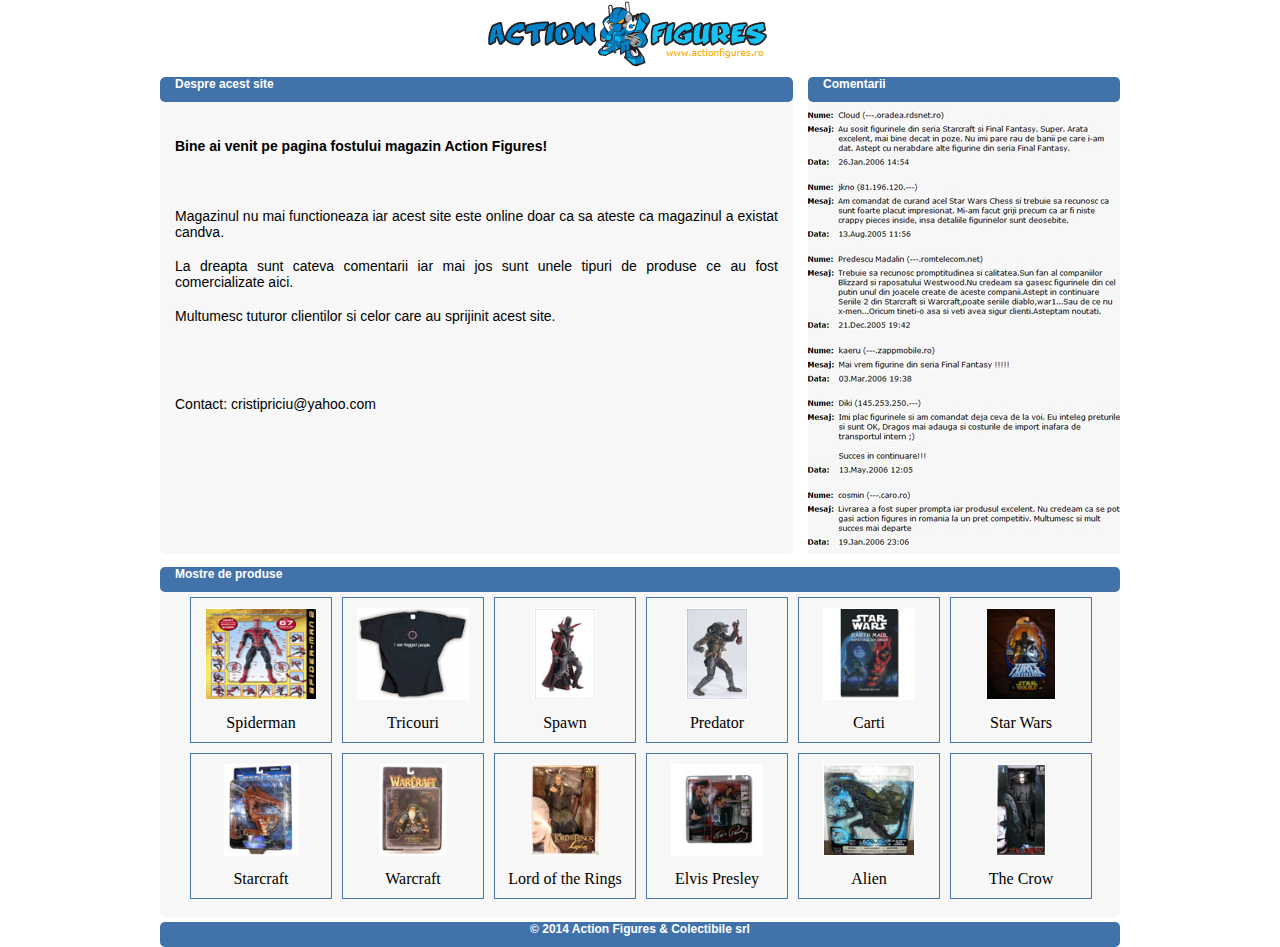
<file: index.html>
<!doctype html>
<html>
<head>
	<meta name="description" content="figurine action figures">
	<meta name="keywords" content="figurine,action,figures,magazin,eshop">
	<meta name="author" content="Cristi Priciu">
	<link rel="shortcut icon" href="favicon.ico" type="image/x-icon">
	<link href="styles.css" rel="stylesheet" type="text/css">
	<meta charset="utf-8">
	<title>Action Figures</title>
</head>
<body>
	<div id="header_wrap">
		<div id="logo_wrap"><a href="index.html"> <img id="logo" src="Images/actionfiguresromania.gif" alt="action figures romania figurine" title="Action figures figurine carti tricouri"></a></div>
	</div>
	<div id="body_wrap">
		<!-- Text principal start-->
		<div id="sitedescription_wrap">
			<div id="title_1"><p>Despre acest site</p></div>
			<br>
			<br>
			<p><b>Bine ai venit pe pagina fostului magazin Action Figures!</b></p>
			<br>
			<br>
			<br>
			<p>Magazinul nu mai functioneaza iar acest site este online doar ca sa ateste ca magazinul a existat candva.</p>
			<br>
			<p>La dreapta sunt cateva comentarii iar mai jos sunt unele tipuri de produse ce au fost comercializate aici.</p>
			<br>
			<p>Multumesc tuturor clientilor si celor care au sprijinit acest site.</p>
			<br>
			<br>
			<br>
			<br>
			<p>Contact: cristipriciu@yahoo.com</p>
		</div>
		<!-- Text principal end-->
		<div id="sidebar_wrap">
			<div id="title_1"><p>Comentarii</p></div>
			<img src="Images/comentariua.jpg">
			<img src="Images/comentariub.jpg">
			<img src="Images/comentariuc.jpg">
			<img src="Images/comentariud.jpg">
			<img src="Images/comentariue.jpg">
			<img src="Images/comentariux.jpg">
		</div>
	</div>
	<!--Exemple produse start-->
	<div id="info_wrap">
		<div id="title_1"><p>Mostre de produse</p></div>
		<div id="photo_wrap">
			<div class="img">
				<a href="spiderman.html"><img src="Images/spiderman_small.jpg" alt="spiderman 76 articulations" width="110" height="90" title="Spiderman 67 articulations"></a>
				<div class="desc">Spiderman</div>
			</div>
			<div class="img">
				<a href="tricouri.html"><img src="Images/tricou_1_small.jpg" alt="first person shooter tshirt" width="110" height="90" title="First person shooter tshirt"></a>
				<div class="desc">Tricouri</div>
			</div>
			<div class="img">
				<a href="spawn.html"><img src="Images/spawn_small.jpg" alt="gunslinger spawn mcfarlane" height="90" title="Gunslinger spawn mcfarlane"></a>
				<div class="desc">Spawn</div>
			</div>
			<div class="img">
				<a href="mcfarlane_predator.html"><img src="Images/mcfarlane_predator_small.jpg" alt="McFarlane Alien and Predator : Predator" height="90" title="McFarlane Alien and Predator : Predator"></a>
				<div class="desc">Predator</div>
			</div>
			<div class="img">
				<a href="darth_maul_vanatorul_din_umbra.html"><img src="Images/darth_maul_vanatorul_din_umbra_small.jpg" alt="Darth Maul Vanatorul din umbra Amaltea" height="90" title="Darth Maul Vanatorul din umbra Amaltea"></a>
				<div class="desc">Carti</div>
			</div>
			<div class="img">
				<a href="darth_vader_force_battlers.html"><img src="Images/darth_vader_force_battlers_small.jpg" alt="Darth Vader Force Battlers" height="90" title="Darth Vader Force Battlers"></a>
				<div class="desc">Star Wars</div>
			</div>
			<br>
			<div class="img">
				<a href="starcraft_hydralisk_action_figure.html"><img src="Images/starcraft_hydralisk_action_figure_small.jpg" alt="Starcraft Hydralisk Action Figure" height="90" title="Starcraft Hydralisk Action Figure"></a>
				<div class="desc">Starcraft</div>
			</div>
			<div class="img">
				<a href="warcraft.html"><img src="Images/warcraft_action_figures_dwarf_small.jpg" alt="warcraft action figure dwarf rifleman" height="90" title="warcraft action figure dwarf rifleman"></a>
				<div class="desc">Warcraft</div>
			</div>
			<div class="img">
				<a href="lordoftherings.html"><img src="Images/legolas_48_cm_with_sound_neca_small.jpg" alt="Legolas 48 cm with sound Neca" height="90" title="Legolas 48 cm with sound Neca"></a>
				<div class="desc">Lord of the Rings</div>
			</div>
			<div class="img">
				<a href="elvis1968special.html"><img src="Images/Elvis_1968_Special_action_-figure_small.jpg" alt="Elvis 1968 Special action figure" height="90" title="Elvis 1968 Special action figure"></a>
				<div class="desc">Elvis Presley</div>
			</div>
			<div class="img">
				<a href="alien.html"><img src="Images/alienqueenwithbase_small.jpg" alt="Alien Queen with base McFarlane" height="90" title="Alien Queen with base McFarlane"></a>
				<div class="desc">Alien</div>
			</div>
			<div class="img">
				<a href="thecrow.html"><img src="Images/the_crow_18_inch_sound_neca_small.jpg" alt="the crow 18 inch sound neca" height="90" title="the crow 18 inch sound neca"></a>
				<div class="desc">The Crow</div>
			</div>
		</div>
		<!--Exemple produse end-->
		<div id="footer"><p>&copy; 2014 Action Figures & Colectibile srl</p></div>
	</div>
	<script>
		(function(i,s,o,g,r,a,m){i['GoogleAnalyticsObject']=r;i[r]=i[r]||function(){
			(i[r].q=i[r].q||[]).push(arguments)},i[r].l=1*new Date();a=s.createElement(o),
			m=s.getElementsByTagName(o)[0];a.async=1;a.src=g;m.parentNode.insertBefore(a,m)
		})(window,document,'script','//www.google-analytics.com/analytics.js','ga');

		ga('create', 'UA-4099570-2', 'actionfigures.ro');
		ga('send', 'pageview');

	</script>
</body>
</html>
</file>
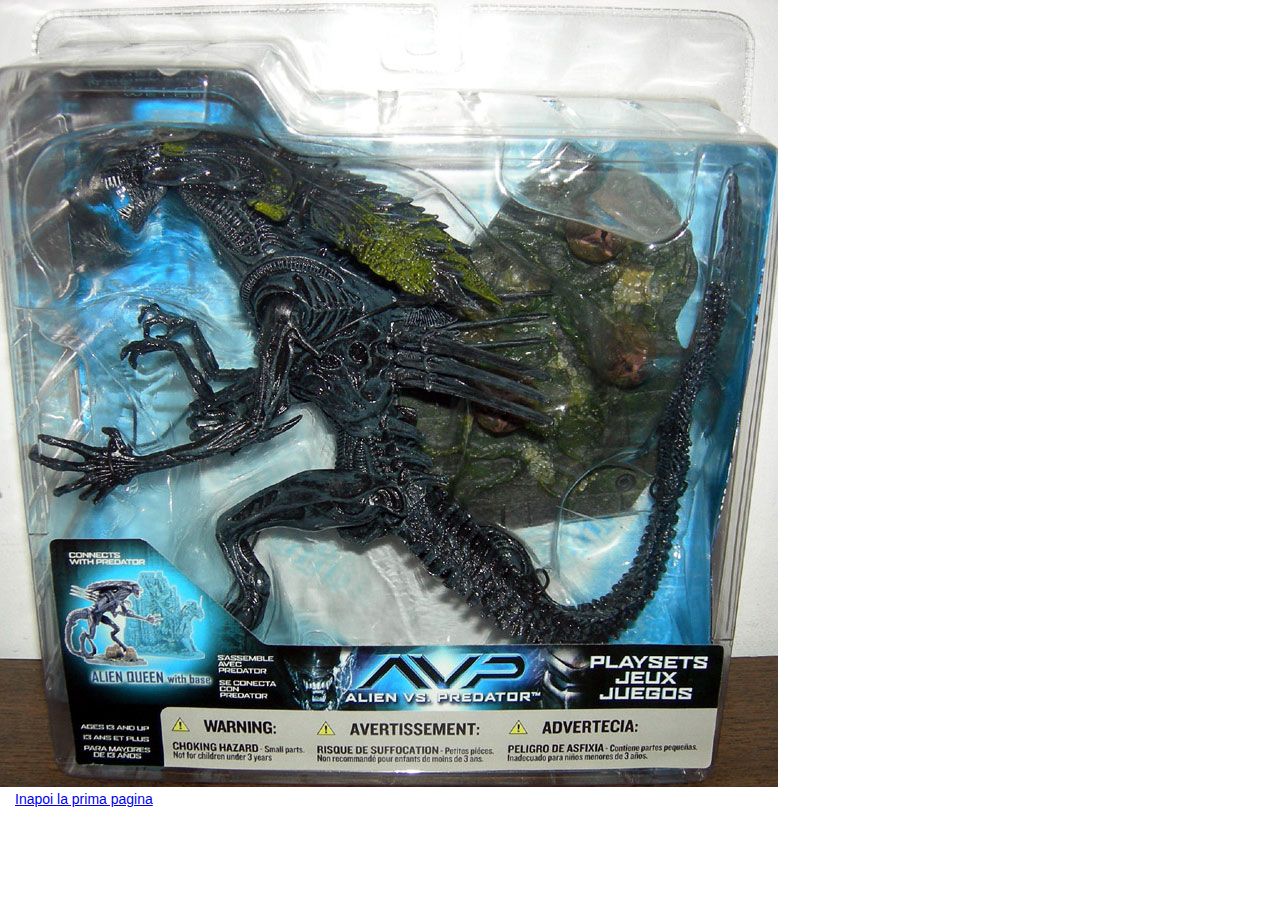
<file: alien.html>
<!doctype html>
<html>
<head>
<link rel="shortcut icon" href="favicon.ico" type="image/x-icon">
<link href="styles.css" rel="stylesheet" type="text/css">
<meta charset="utf-8">
<title>Alien Queen with base McFarlane</title>
</head>
<body>
<img src="Images/alienqueenwithbase_big.jpg" alt="Alien Queen with base McFarlane" title="Alien Queen with base McFarlane" />
<br>
<a href="index.html"><p>Inapoi la prima pagina</p></a>
<script>
  (function(i,s,o,g,r,a,m){i['GoogleAnalyticsObject']=r;i[r]=i[r]||function(){
  (i[r].q=i[r].q||[]).push(arguments)},i[r].l=1*new Date();a=s.createElement(o),
  m=s.getElementsByTagName(o)[0];a.async=1;a.src=g;m.parentNode.insertBefore(a,m)
  })(window,document,'script','//www.google-analytics.com/analytics.js','ga');

  ga('create', 'UA-4099570-2', 'actionfigures.ro');
  ga('send', 'pageview');

</script>
</body>
</html>
</file>
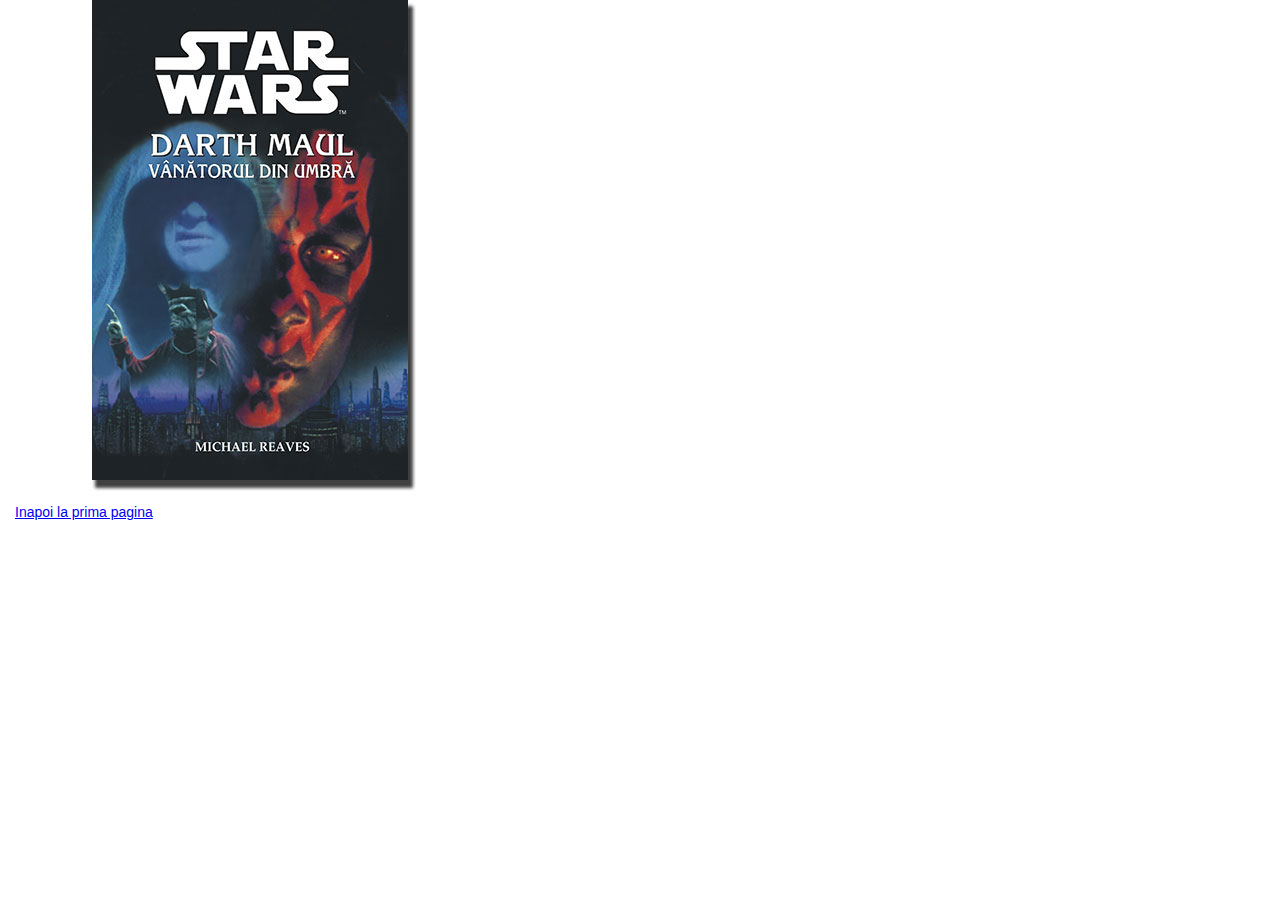
<file: darth_maul_vanatorul_din_umbra.html>
<!doctype html>
<html>
<head>
<link rel="shortcut icon" href="favicon.ico" type="image/x-icon">
<link href="styles.css" rel="stylesheet" type="text/css">
<meta charset="utf-8">
<title>Darth Maul Vanatorul din umbra - Editura Amaltea</title>
</head>
<body>
<img src="Images/darth_maul_vanatorul_din_umbra_big.jpg" alt="Darth Maul Vanatorul din umbra Amaltea" title="Darth Maul Vanatorul din umbra Amaltea" />
<a href="index.html"><p>Inapoi la prima pagina</p></a>
<script>
  (function(i,s,o,g,r,a,m){i['GoogleAnalyticsObject']=r;i[r]=i[r]||function(){
  (i[r].q=i[r].q||[]).push(arguments)},i[r].l=1*new Date();a=s.createElement(o),
  m=s.getElementsByTagName(o)[0];a.async=1;a.src=g;m.parentNode.insertBefore(a,m)
  })(window,document,'script','//www.google-analytics.com/analytics.js','ga');

  ga('create', 'UA-4099570-2', 'actionfigures.ro');
  ga('send', 'pageview');

</script>
</body>
</html>
</file>
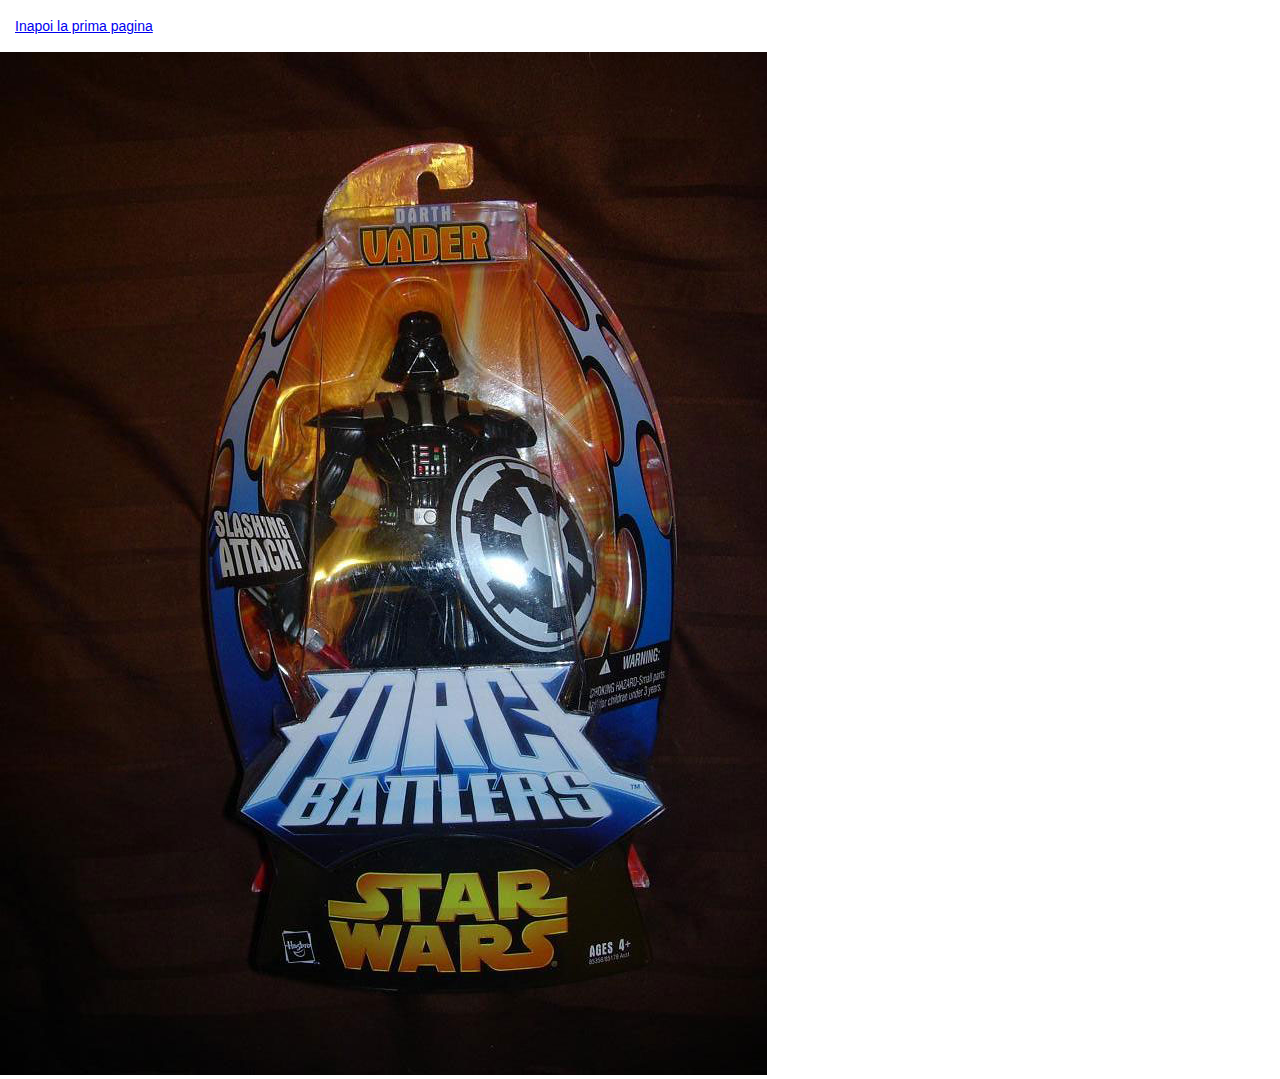
<file: darth_vader_force_battlers.html>
<!doctype html>
<html>
<head>
<link rel="shortcut icon" href="favicon.ico" type="image/x-icon">
<link href="styles.css" rel="stylesheet" type="text/css">
<meta charset="utf-8">
<title>Darth Vader Force Battlers</title>
</head>
<body>
<br>
<a href="index.html"><p>Inapoi la prima pagina</p></a>
<br>
<img src="Images/darth_vader_force_battlers_big.jpg" alt="Darth Vader Force Battlers" title="Darth Vader Force Battlers" />
<script>
  (function(i,s,o,g,r,a,m){i['GoogleAnalyticsObject']=r;i[r]=i[r]||function(){
  (i[r].q=i[r].q||[]).push(arguments)},i[r].l=1*new Date();a=s.createElement(o),
  m=s.getElementsByTagName(o)[0];a.async=1;a.src=g;m.parentNode.insertBefore(a,m)
  })(window,document,'script','//www.google-analytics.com/analytics.js','ga');

  ga('create', 'UA-4099570-2', 'actionfigures.ro');
  ga('send', 'pageview');

</script>
</body>
</html>
</file>
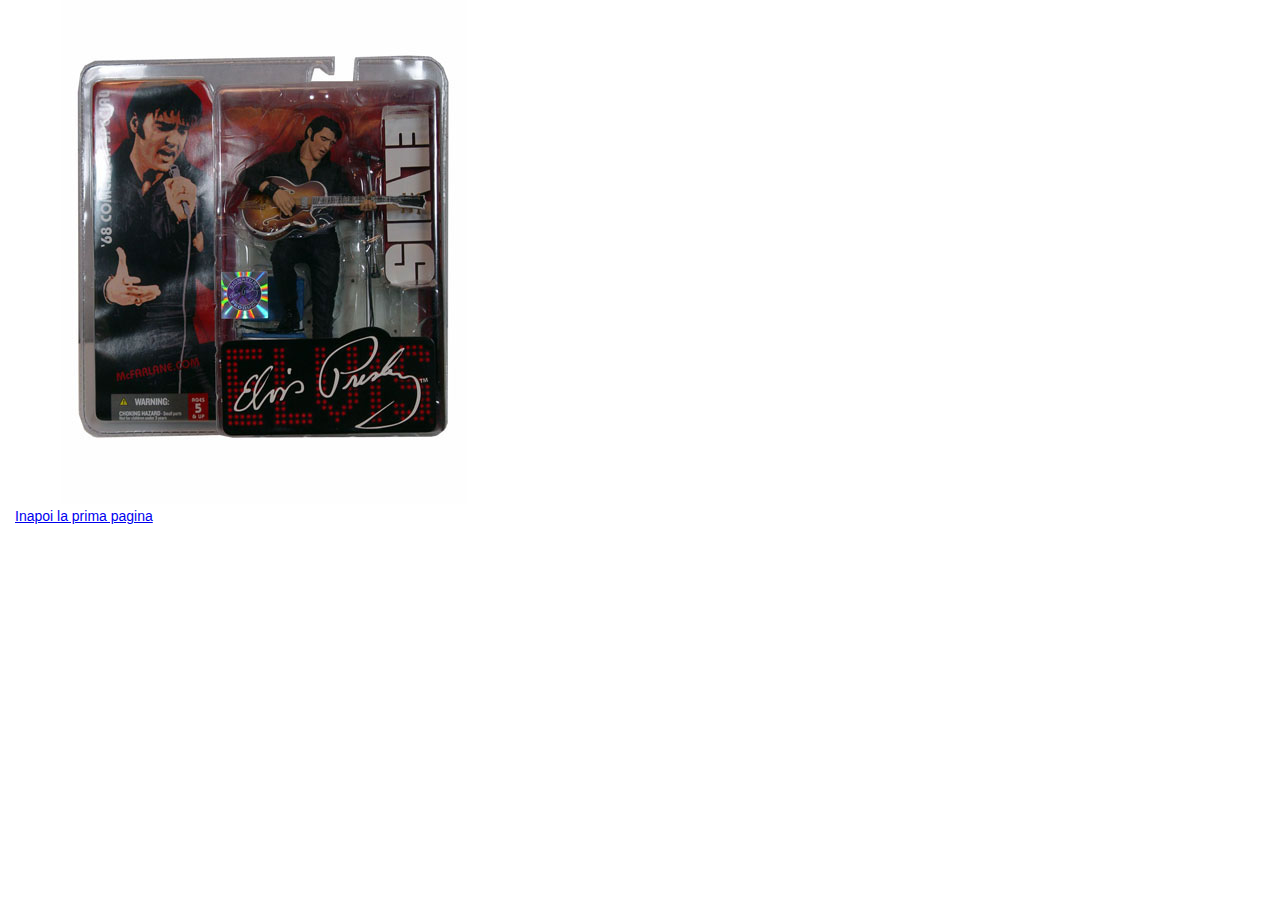
<file: elvis1968special.html>
<!doctype html>
<html>
<head>
<link rel="shortcut icon" href="favicon.ico" type="image/x-icon">
<link href="styles.css" rel="stylesheet" type="text/css">
<meta charset="utf-8">
<title>Elvis 1968 Special action figure</title>
</head>
<body>
<img src="Images/Elvis_1968_Special_action_-figure_big.jpg" alt="Elvis 1968 Special action figure" title="Elvis 1968 Special action figure" />
<br>
<a href="index.html"><p>Inapoi la prima pagina</p></a>
<script>
  (function(i,s,o,g,r,a,m){i['GoogleAnalyticsObject']=r;i[r]=i[r]||function(){
  (i[r].q=i[r].q||[]).push(arguments)},i[r].l=1*new Date();a=s.createElement(o),
  m=s.getElementsByTagName(o)[0];a.async=1;a.src=g;m.parentNode.insertBefore(a,m)
  })(window,document,'script','//www.google-analytics.com/analytics.js','ga');

  ga('create', 'UA-4099570-2', 'actionfigures.ro');
  ga('send', 'pageview');

</script>
</body>
</html>
</file>
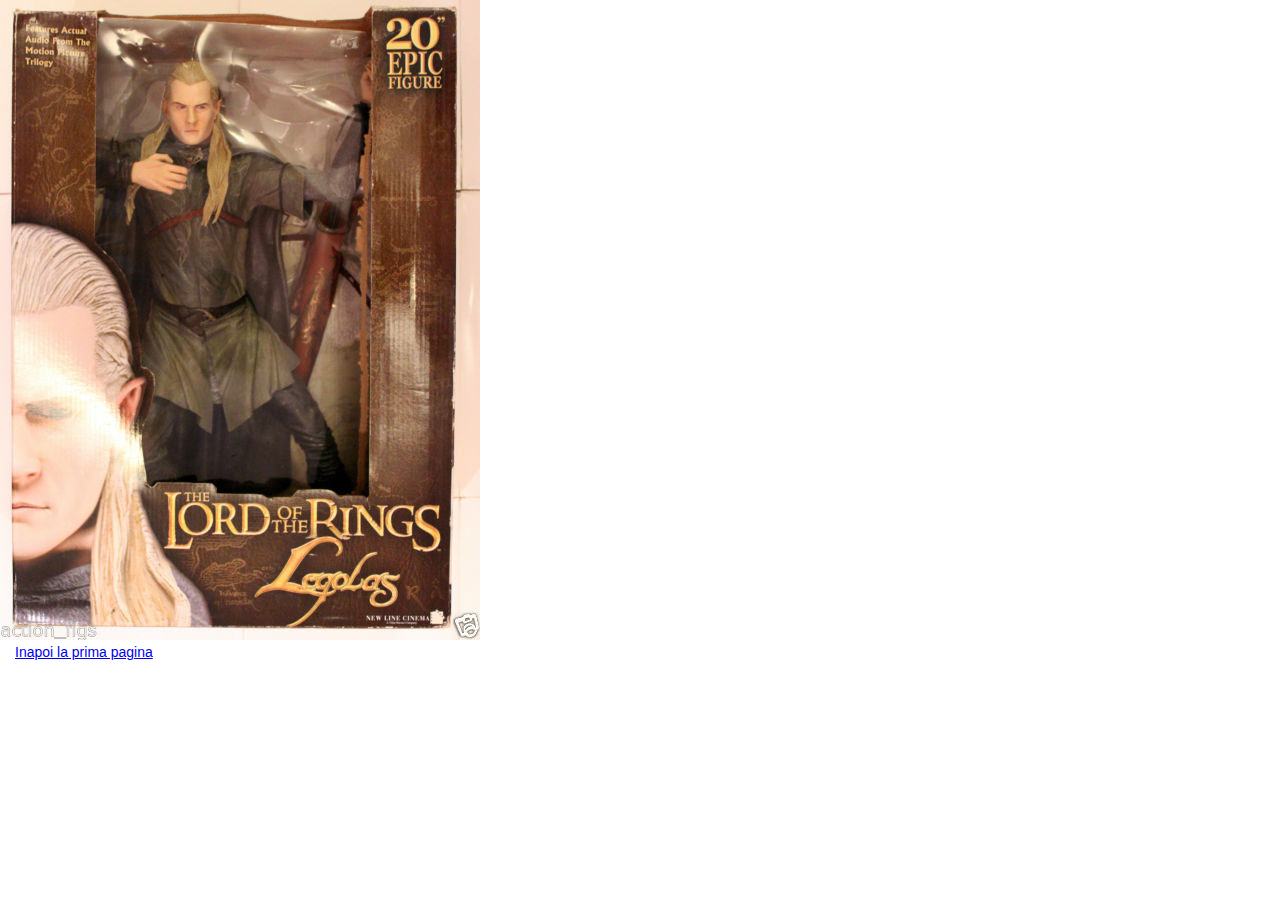
<file: Lordoftherings.html>
<!doctype html>
<html>
<head>
<link rel="shortcut icon" href="favicon.ico" type="image/x-icon">
<link href="styles.css" rel="stylesheet" type="text/css">
<meta charset="utf-8">
<title>Legolas 48 cm with sound Neca</title>
</head>
<body>
<img src="Images/legolas_48_cm_with_sound_neca_big.jpg" alt="Legolas 48 cm with sound Neca" title="Legolas 48 cm with sound Neca" />
<br>
<a href="index.html"><p>Inapoi la prima pagina</p></a>
<script>
  (function(i,s,o,g,r,a,m){i['GoogleAnalyticsObject']=r;i[r]=i[r]||function(){
  (i[r].q=i[r].q||[]).push(arguments)},i[r].l=1*new Date();a=s.createElement(o),
  m=s.getElementsByTagName(o)[0];a.async=1;a.src=g;m.parentNode.insertBefore(a,m)
  })(window,document,'script','//www.google-analytics.com/analytics.js','ga');

  ga('create', 'UA-4099570-2', 'actionfigures.ro');
  ga('send', 'pageview');

</script>
</body>
</html>
</file>
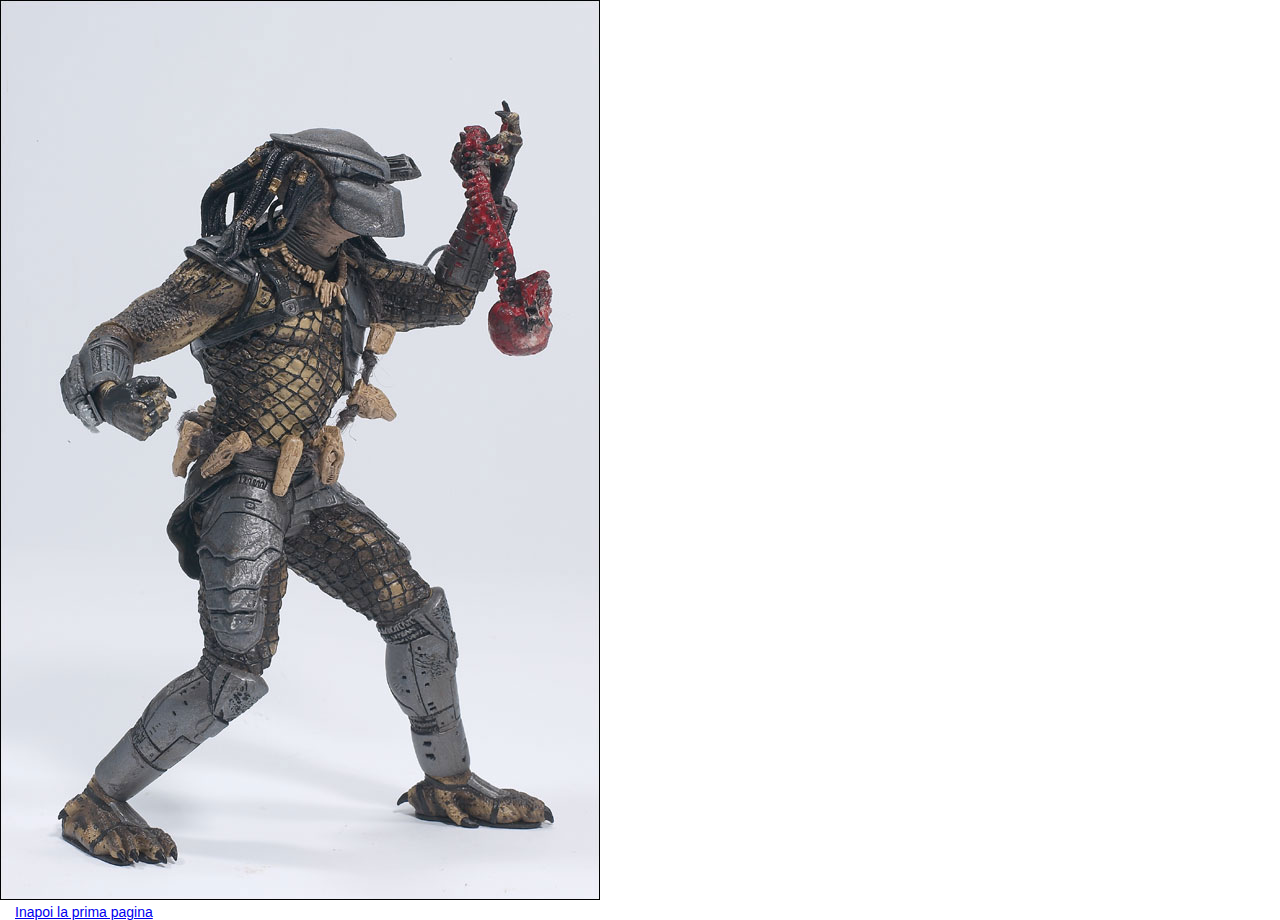
<file: mcfarlane_predator.html>
<!doctype html>
<html>
<head>
<link rel="shortcut icon" href="favicon.ico" type="image/x-icon">
<link href="styles.css" rel="stylesheet" type="text/css">
<meta charset="utf-8">
<title>McFarlane Alien and Predator : Predator</title>
</head>
<body>
<img src="Images/mcfarlane_predator_big.jpg" alt="McFarlane Alien and Predator : Predator" title="McFarlane Alien and Predator : Predator" />
<a href="index.html"><p>Inapoi la prima pagina</p></a>
<script>
  (function(i,s,o,g,r,a,m){i['GoogleAnalyticsObject']=r;i[r]=i[r]||function(){
  (i[r].q=i[r].q||[]).push(arguments)},i[r].l=1*new Date();a=s.createElement(o),
  m=s.getElementsByTagName(o)[0];a.async=1;a.src=g;m.parentNode.insertBefore(a,m)
  })(window,document,'script','//www.google-analytics.com/analytics.js','ga');

  ga('create', 'UA-4099570-2', 'actionfigures.ro');
  ga('send', 'pageview');

</script>
</body>
</html>
</file>
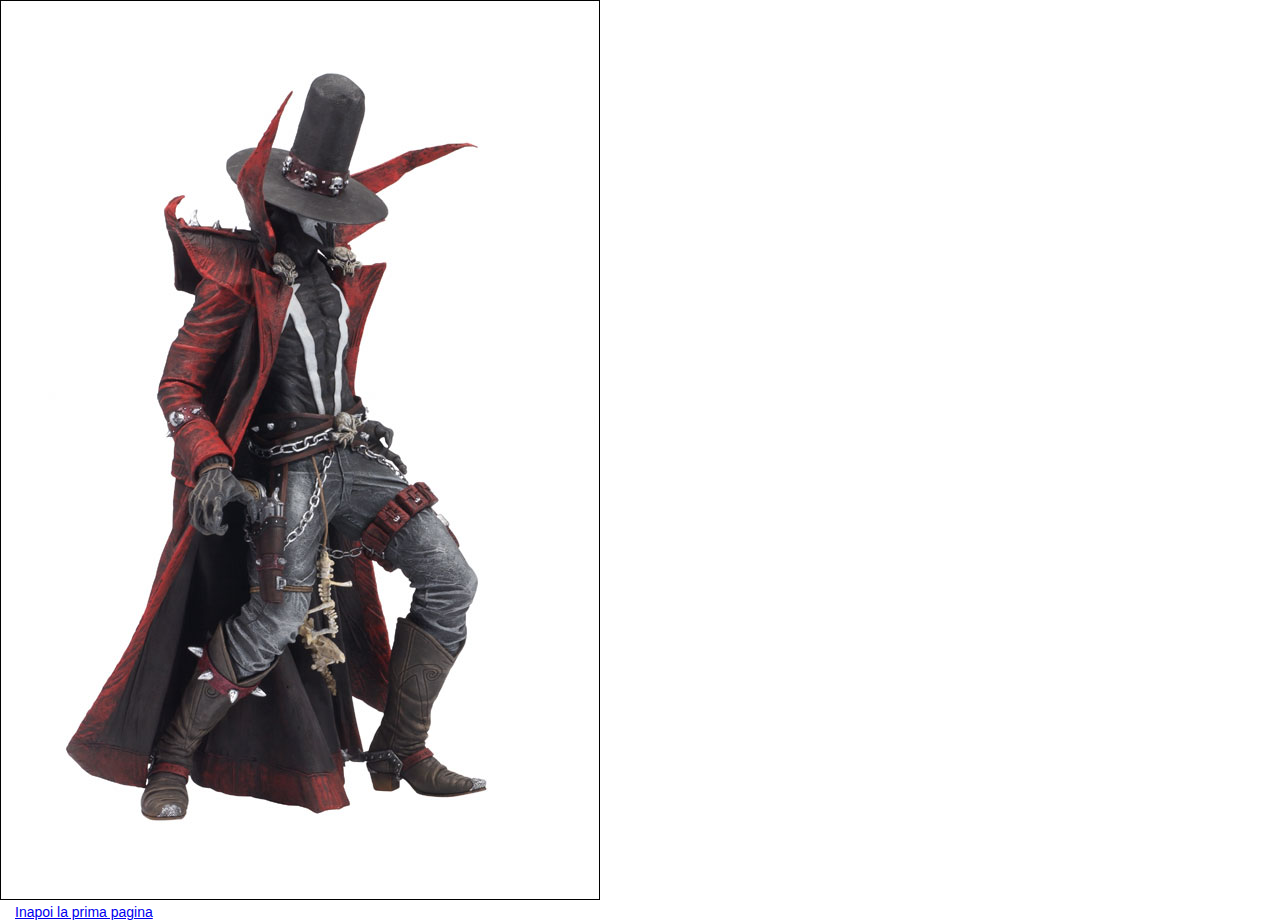
<file: spawn.html>
<!doctype html>
<html>
<head>
<link rel="shortcut icon" href="favicon.ico" type="image/x-icon">
<link href="styles.css" rel="stylesheet" type="text/css">
<meta charset="utf-8">
<title>spawn</title>
</head>
<body>
<img src="Images/spawn_big.jpg" alt="gunslinger spawn mcfarlane" title="Gunslinger spawn mcfarlane" />
<a href="index.html"><p>Inapoi la prima pagina</p></a>
<script>
  (function(i,s,o,g,r,a,m){i['GoogleAnalyticsObject']=r;i[r]=i[r]||function(){
  (i[r].q=i[r].q||[]).push(arguments)},i[r].l=1*new Date();a=s.createElement(o),
  m=s.getElementsByTagName(o)[0];a.async=1;a.src=g;m.parentNode.insertBefore(a,m)
  })(window,document,'script','//www.google-analytics.com/analytics.js','ga');

  ga('create', 'UA-4099570-2', 'actionfigures.ro');
  ga('send', 'pageview');

</script>
</body>
</html>
</file>
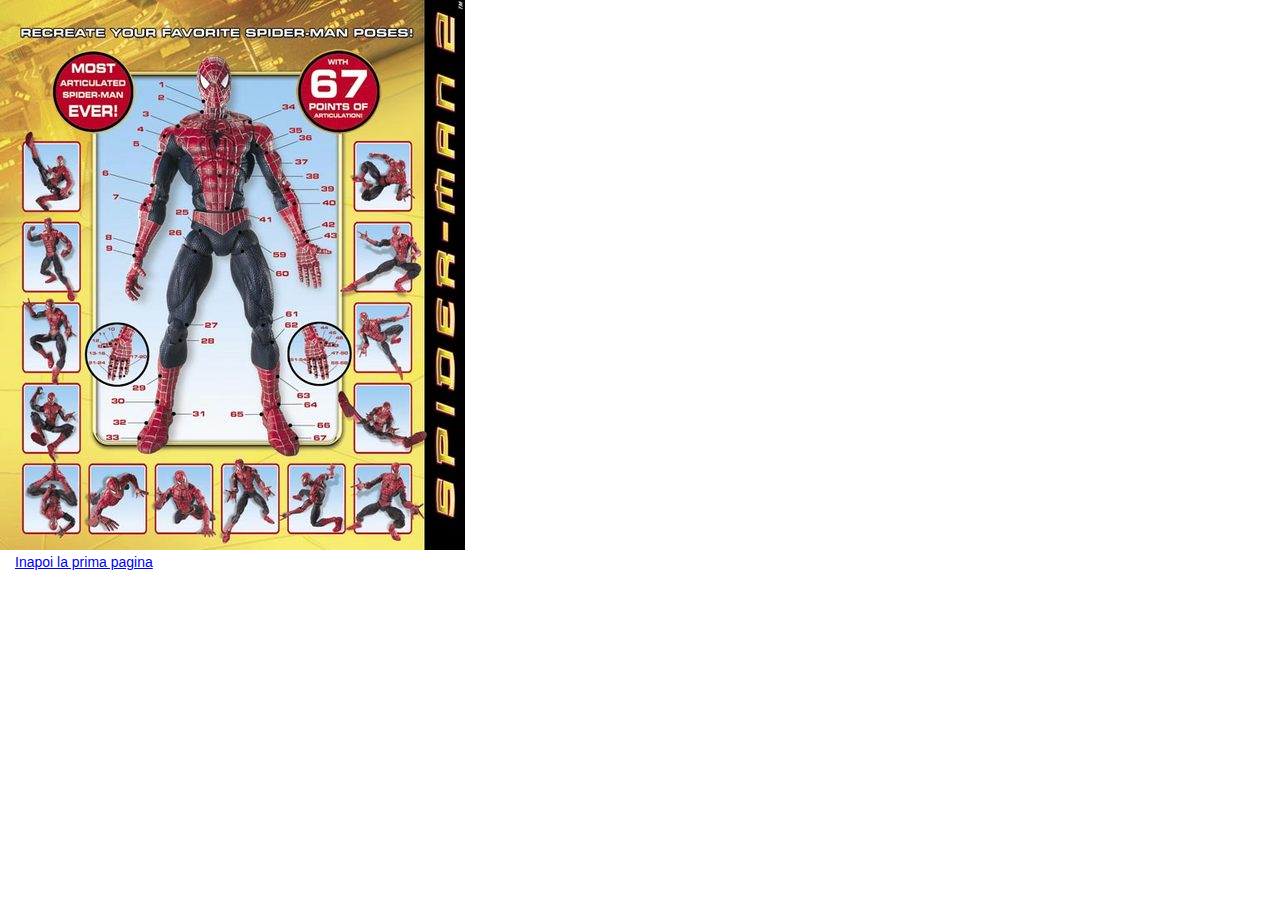
<file: spiderman.html>
<!doctype html>
<html>
<head>
<link rel="shortcut icon" href="favicon.ico" type="image/x-icon">
<link href="styles.css" rel="stylesheet" type="text/css">
<meta charset="utf-8">
<title>Spiderman with 67 points of articulation</title>
</head>
<body>
<img src="Images/spiderman_big.jpg" alt="Spiderman 67 articulation picture" title="Spiderman 67 articulations" />
<a href="index.html"><p>Inapoi la prima pagina</p></a>
<script>
  (function(i,s,o,g,r,a,m){i['GoogleAnalyticsObject']=r;i[r]=i[r]||function(){
  (i[r].q=i[r].q||[]).push(arguments)},i[r].l=1*new Date();a=s.createElement(o),
  m=s.getElementsByTagName(o)[0];a.async=1;a.src=g;m.parentNode.insertBefore(a,m)
  })(window,document,'script','//www.google-analytics.com/analytics.js','ga');

  ga('create', 'UA-4099570-2', 'actionfigures.ro');
  ga('send', 'pageview');

</script>
</body>
</html>
</file>
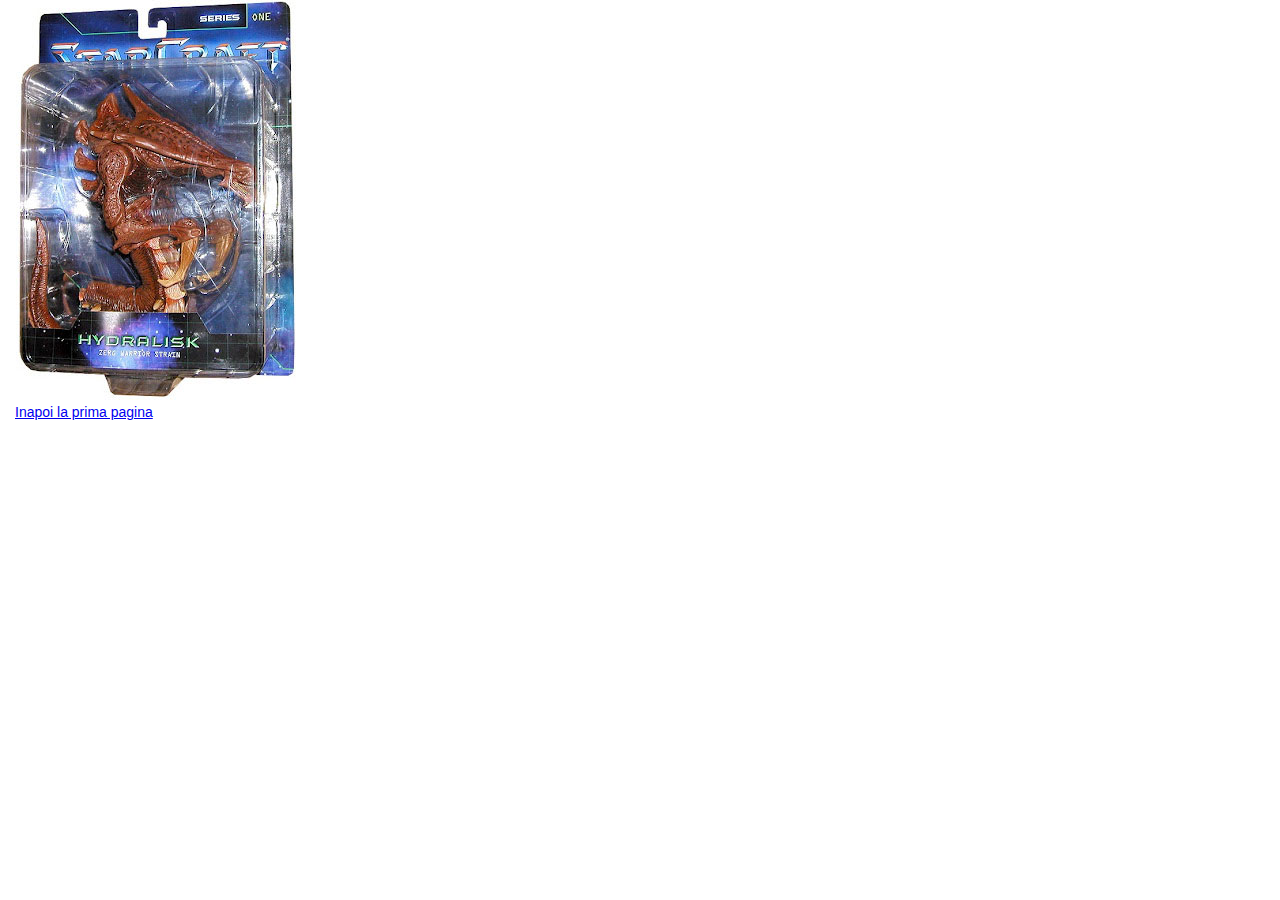
<file: starcraft_hydralisk_action_figure.html>
<!doctype html>
<html>
<head>
<link rel="shortcut icon" href="favicon.ico" type="image/x-icon">
<link href="styles.css" rel="stylesheet" type="text/css">
<meta charset="utf-8">
<title>Starcraft Hydralisk Action Figure</title>
</head>
<body>
<img src="Images/starcraft_hydralisk_action_figure_big.jpg" alt="Starcraft Hydralisk Action Figure" title="Starcraft Hydralisk Action Figure" />
<br>
<a href="index.html"><p>Inapoi la prima pagina</p></a>
<script>
  (function(i,s,o,g,r,a,m){i['GoogleAnalyticsObject']=r;i[r]=i[r]||function(){
  (i[r].q=i[r].q||[]).push(arguments)},i[r].l=1*new Date();a=s.createElement(o),
  m=s.getElementsByTagName(o)[0];a.async=1;a.src=g;m.parentNode.insertBefore(a,m)
  })(window,document,'script','//www.google-analytics.com/analytics.js','ga');

  ga('create', 'UA-4099570-2', 'actionfigures.ro');
  ga('send', 'pageview');

</script>
</body>
</html>
</file>
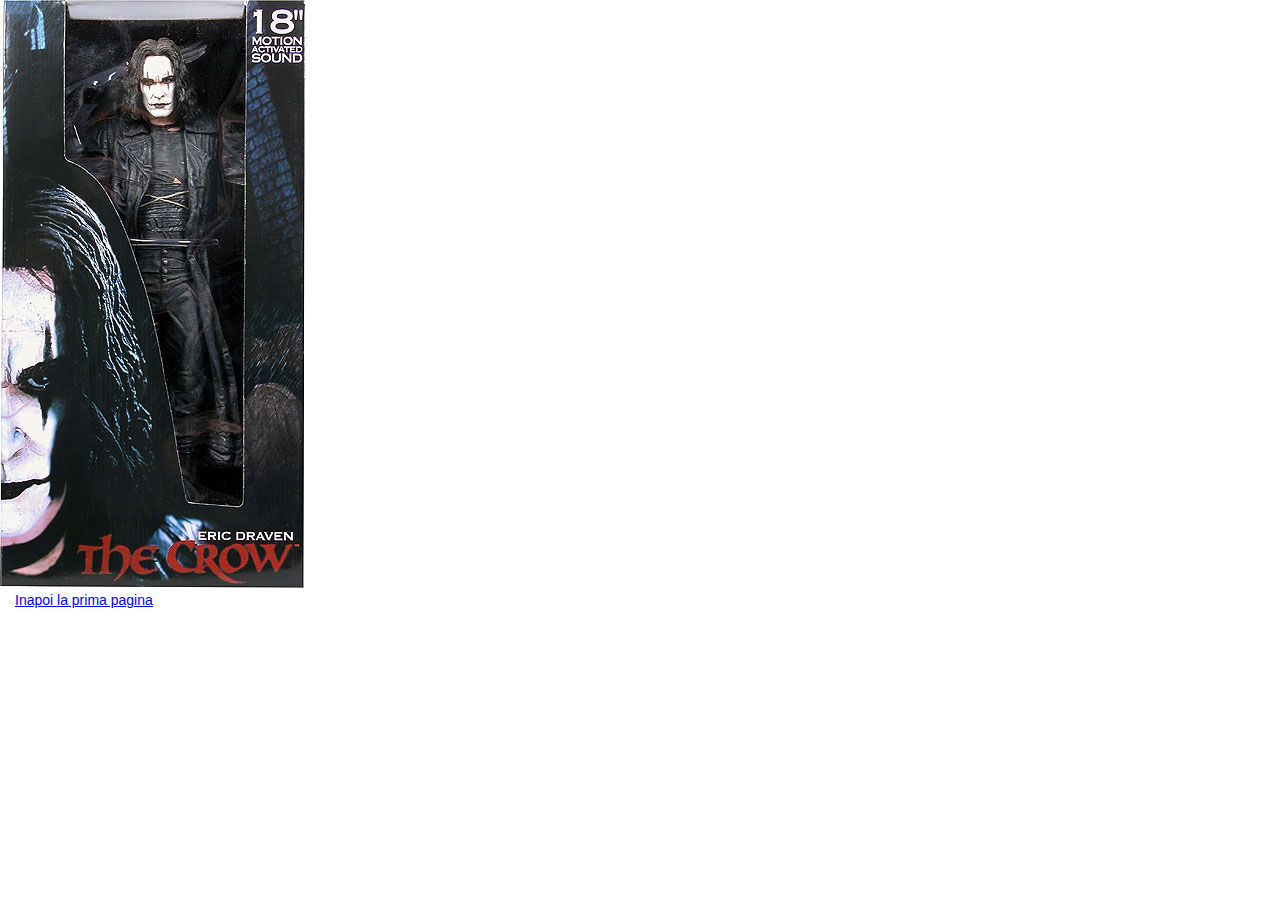
<file: thecrow.html>
<!doctype html>
<html>
<head>
<link rel="shortcut icon" href="favicon.ico" type="image/x-icon">
<link href="styles.css" rel="stylesheet" type="text/css">
<meta charset="utf-8">
<title>the crow 18 inch sound neca</title>
</head>
<body>
<img src="Images/the_crow_18_inch_sound_neca_big.jpg" alt="the crow 18 inch sound neca" title="the crow 18 inch sound neca" />
<br>
<a href="index.html"><p>Inapoi la prima pagina</p></a>
<script>
  (function(i,s,o,g,r,a,m){i['GoogleAnalyticsObject']=r;i[r]=i[r]||function(){
  (i[r].q=i[r].q||[]).push(arguments)},i[r].l=1*new Date();a=s.createElement(o),
  m=s.getElementsByTagName(o)[0];a.async=1;a.src=g;m.parentNode.insertBefore(a,m)
  })(window,document,'script','//www.google-analytics.com/analytics.js','ga');

  ga('create', 'UA-4099570-2', 'actionfigures.ro');
  ga('send', 'pageview');

</script>
</body>
</html>
</file>
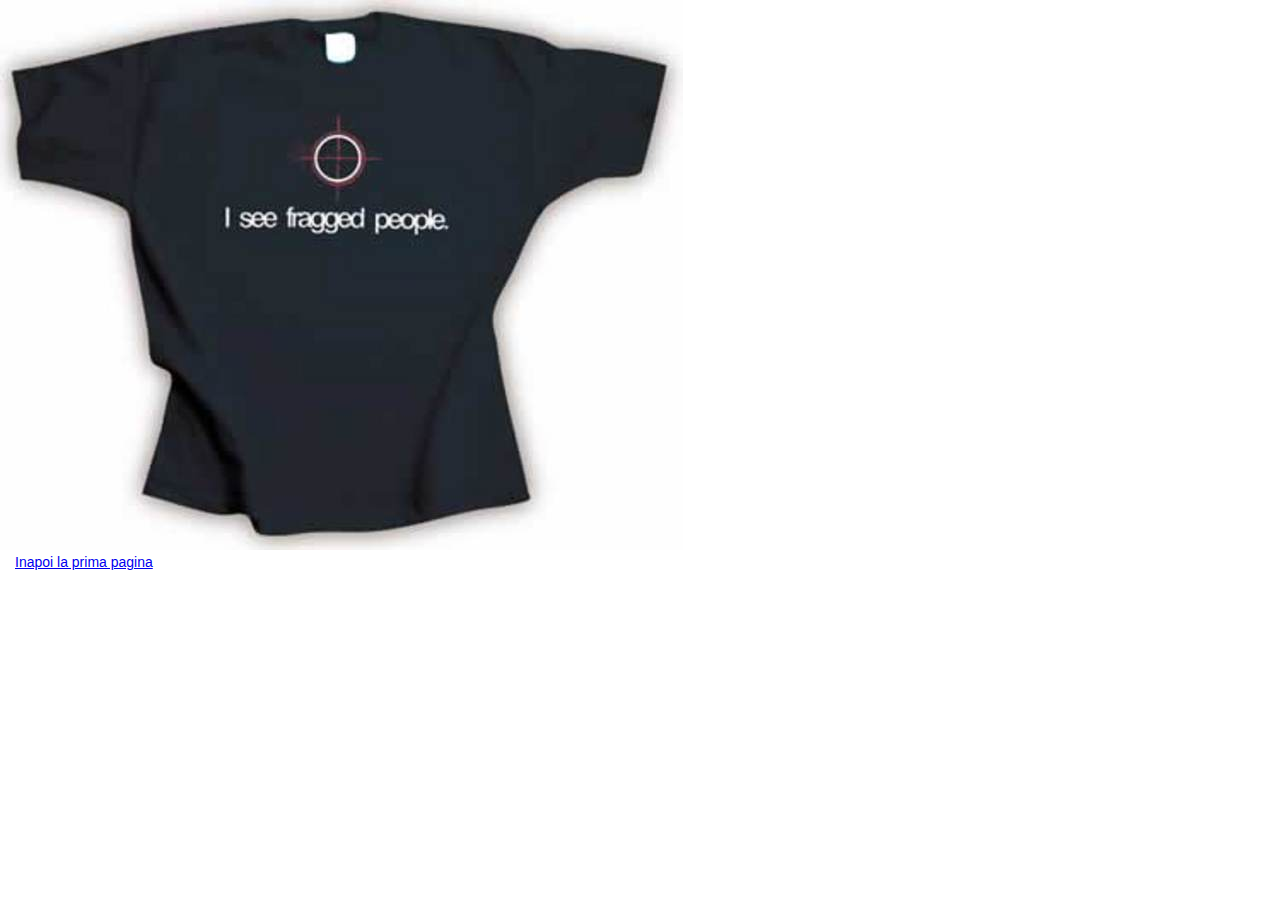
<file: tricouri.html>
<!doctype html>
<html>
<head>
<link rel="shortcut icon" href="favicon.ico" type="image/x-icon">
<link href="styles.css" rel="stylesheet" type="text/css">
<meta charset="utf-8">
<title>tricouri jocuri pc</title>
</head>
<body>
<img src="Images/tricou_1_big.jpg" alt="tshirt first person shooter" title="First person shooter tshirt" />
<a href="index.html"><p>Inapoi la prima pagina</p></a>
<script>
  (function(i,s,o,g,r,a,m){i['GoogleAnalyticsObject']=r;i[r]=i[r]||function(){
  (i[r].q=i[r].q||[]).push(arguments)},i[r].l=1*new Date();a=s.createElement(o),
  m=s.getElementsByTagName(o)[0];a.async=1;a.src=g;m.parentNode.insertBefore(a,m)
  })(window,document,'script','//www.google-analytics.com/analytics.js','ga');

  ga('create', 'UA-4099570-2', 'actionfigures.ro');
  ga('send', 'pageview');

</script>
</body>
</html>
</file>
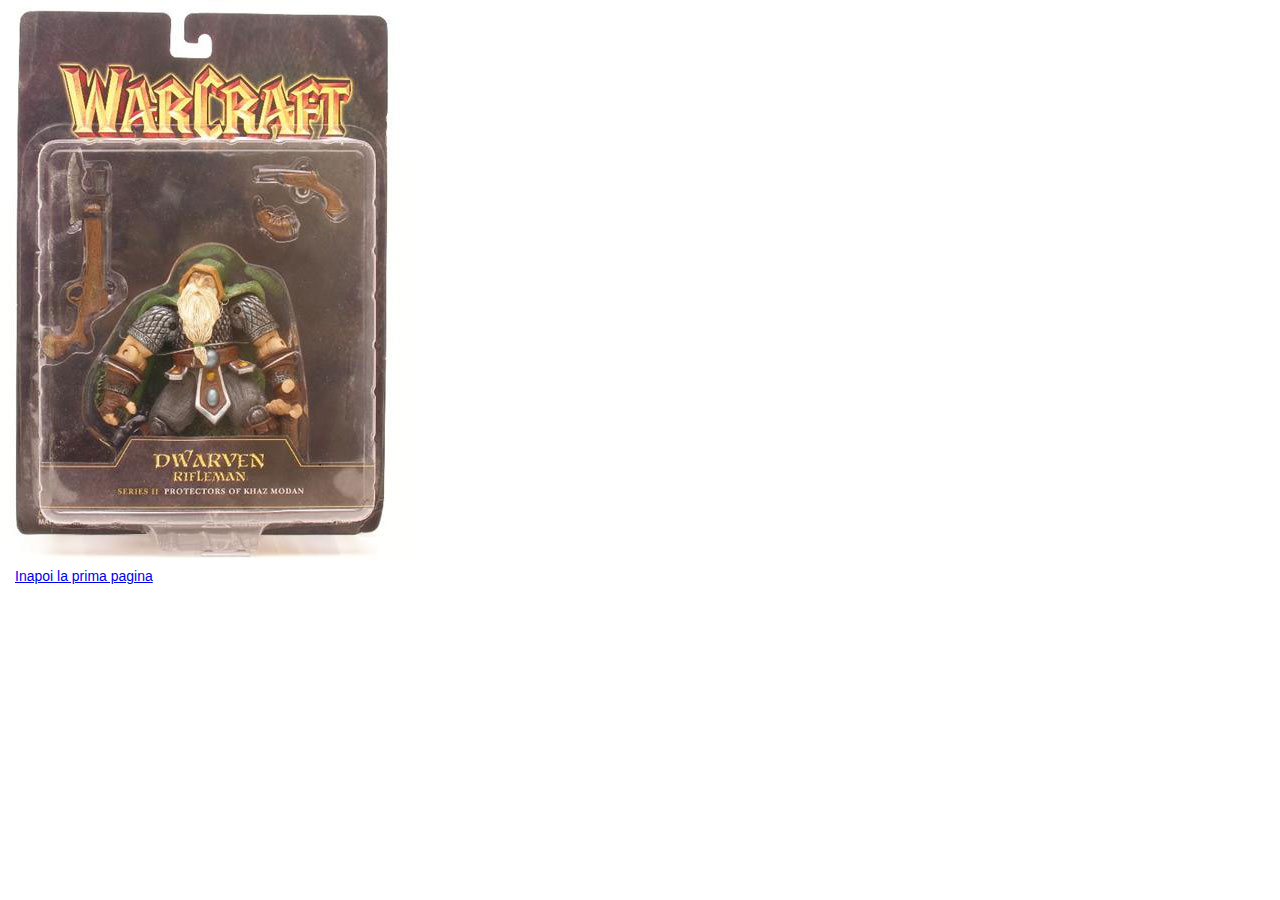
<file: Warcraft.html>
<!doctype html>
<html>
<head>
<link rel="shortcut icon" href="favicon.ico" type="image/x-icon">
<link href="styles.css" rel="stylesheet" type="text/css">
<meta charset="utf-8">
<title>Warcraft Action Figure Dwarf Rifleman</title>
</head>
<body>
<img src="Images/warcraft_action_figures_dwarf_big.jpg" alt="Warcraft Action Figure Dwarf Rifleman" title="Warcraft Action Figure Dwarf Rifleman" />
<br>
<a href="index.html"><p>Inapoi la prima pagina</p></a>
<script>
  (function(i,s,o,g,r,a,m){i['GoogleAnalyticsObject']=r;i[r]=i[r]||function(){
  (i[r].q=i[r].q||[]).push(arguments)},i[r].l=1*new Date();a=s.createElement(o),
  m=s.getElementsByTagName(o)[0];a.async=1;a.src=g;m.parentNode.insertBefore(a,m)
  })(window,document,'script','//www.google-analytics.com/analytics.js','ga');

  ga('create', 'UA-4099570-2', 'actionfigures.ro');
  ga('send', 'pageview');

</script>
</body>
</html>
</file>
<file: styles.css>
/* CSS Document */
body {
	margin:0px;
	padding:0px;
}
#header_wrap {
	width: 960px;
	height: 67px;
	margin-left:auto;
	margin-right:auto;
	margin-top:0px;
	margin-bottom:0px;
	padding:0px;
}
#logo_wrap {
	padding:0px;
	height: 67px;
	width: 327px;
	margin-left:auto;
	margin-right:auto; 
	margin-top:0px;
	margin-bottom:0px;
}
#body_wrap {
	width:960px;
	margin-left:auto;
	margin-right:auto;
	margin-top:0px;
	margin-bottom:0px;
	padding:0px;
}
#sitedescription_wrap {
	padding:0px;
	margin-top: 10px;
	float: left;
	background-color: #f7f7f7;
	border-radius: 5px;
	width: 633px;
	height: 477px;
	display: block;
	overflow: hidden;
}
#title_1 {
	height: 25px;
	background-color: #4272aa;
	border-radius: 5px;
}
#title_1 p {
	color: #ffffff;
	font-weight: bold;
	font-size: 12px;
	font-family: Verdana, Arial, Helvetica, sans-serif;
}
p {
	padding: 0px 15px 0px 15px;
	font-family: Verdana, Arial, Helvetica, sans-serif;
	font-size: 14px;
	margin:0px;
	text-align: justify;
}
#sidebar_wrap {
	margin-top: 10px;
	padding:0px;	
	width: 312px;
	float: right;
	background-color: #f7f7f7;
	display: block;
	
}
#sidebar_wrap img {
	float:left;
}
#info_wrap {
	width: 960px;
	margin-left: auto;
	margin-right: auto;
	margin-top: 500px;
	background-color: #f7f7f7;
	border-radius: 5px;
	display: block;
	height: 350px;
	padding:0px;
}
#photo_wrap {
	width: 960px;
	height: 330px;
	border-radius: 5px;
	padding:0px;
	margin-left: 25px;
}
.img
{
	margin: 5px;
	padding: 5px;
	border: 1px solid #4a78aa;
	height: auto;
	width: auto;
	float: left;
	text-align: center;
}	
.img img
{
	display: inline;
	margin: 5px;
	border: 1px solid #ffffff;
}
.img a:hover img {border: 1px solid #4a78aa;}
.desc
{
	text-align: center;
	font-weight: normal;
	width: 120px;
	margin: 5px;
}
#footer {
	height: 25px;
	background-color: #4272aa;
	border-radius: 5px;
}
#footer p {
	color: #ffffff;
	font-weight: bold;
	font-size: 12px;
	font-family: Verdana, Arial, Helvetica, sans-serif;
	text-align: center;
}
</file>
